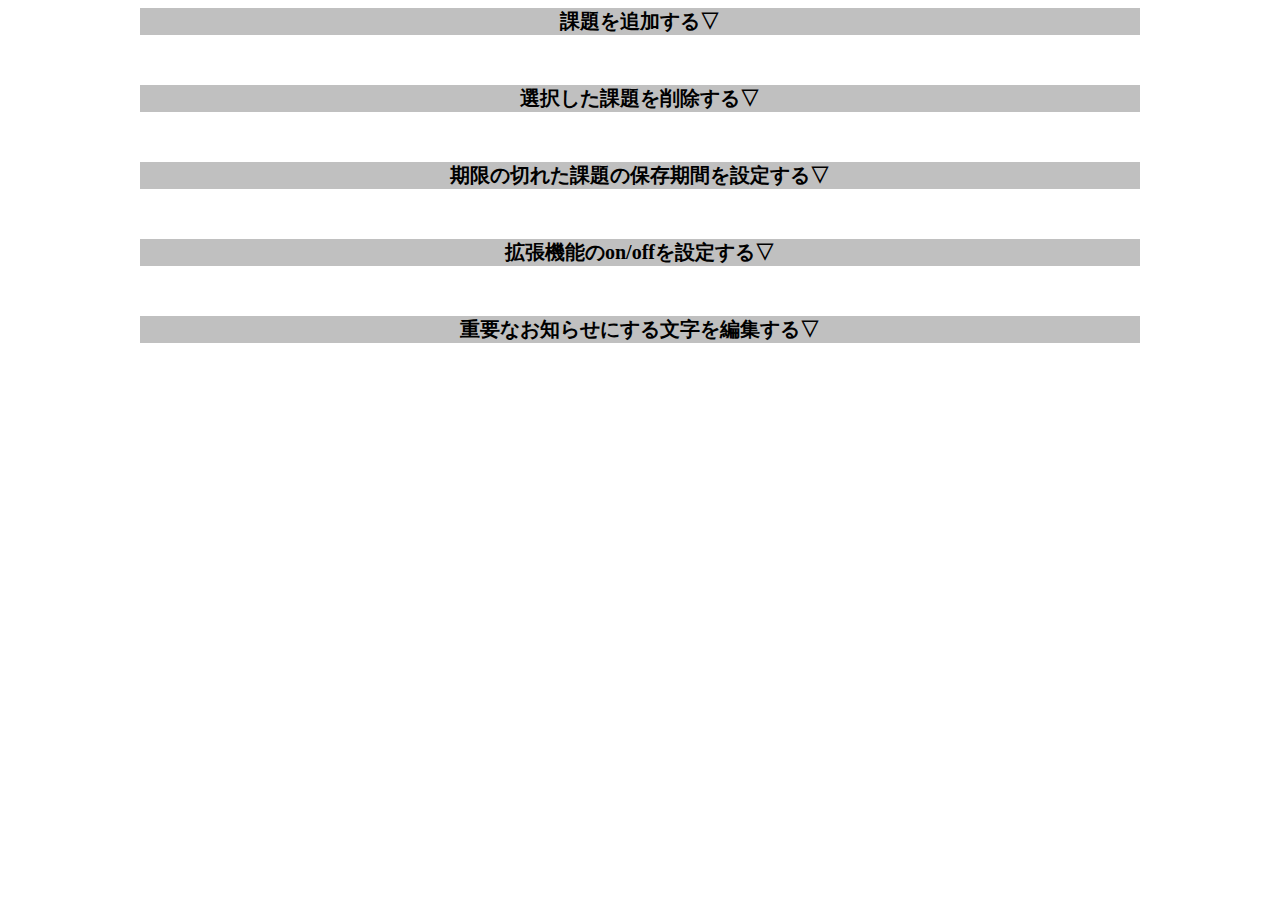
<file: Extension100/option.html>
<!DOCTYPE html>
<html lang="ja">
<head>
	<meta charset="UTF-8">
	<title>Addon Sample Option Page</title>
	<link rel="stylesheet" href="option.css">
</head>
<body >
	<div>

		<div><!-- add task -->
			<details>
				<summary>
					<strong>課題を追加する▽</strong>
				</summary>
				<table border="1" id="addTaskTable">
					<tr>
						<td class="addTask_text">
							<label>科目 : <input type="text" class="addTask_text"></label>
						</td>
					</tr>
					<tr>
						<td class="addTask_text">
							<label>予定 : <input type="text" class="addTask_text"></label>
						</td>
					</tr>
					<tr>
						<td class="addTask_text">
							<label>期限 : <input type="date" class="addTask_text"></label>
							<input type="time" name="example1" class="addTask_text">
						</td>
					</tr>
					<tr>
						<td class="addTask_text">
							<label>URL : <input type="text" class="addTask_text"></label>
						</td>
					</tr>
					<tr>
						<td>
							<button type="button" value="確定" style=" display: block; margin: auto;" id="addTaskButton">確定</button>
						</td>
					</tr>
				</table>
			</details>
		</div>

		<div class="span"></div>

		<div><!-- remove task -->
			<details>
				<summary>
					<strong>選択した課題を削除する▽</strong>
				</summary>
				<div>
					<div class="kcg_prj_div" style="width: 998px; margin: auto; max-height: 500px; overflow-y: scroll; border: 1px #999 solid;">
						<table border="1" id="removeTaskTable">
							<tr><td colspan="4" class="none"></td></tr>
							<tr><td colspan="4" class="none"></td></tr>
						</table>
					</div>
					<div id="removeTask_button_div">
						<button type="button" style="display: block; margin: auto;" id="removeTask_button">削除</button>
					</div>
				</div>
			</details>
		</div>

		<div class="span"></div>

		<div><!-- period -->
			<details>
				<summary>
					<strong>期限の切れた課題の保存期間を設定する▽</strong>
				</summary>
				<table border="1" id="retentionPeriodTable">
					<tr>
						<td class="retentionPeriod_text">
							<label>保存する期間：</label>
							<select name="retentionPeriodSelect" class="retentionPeriod_text">
								<option value="1day" class="retentionPeriod_text">1日間</option>
								<option value="1week" class="retentionPeriod_text">1週間</option>
								<option value="1month" class="retentionPeriod_text">1月間</option>
							</select>
						
						</td>
					</tr>
					<tr>
						<td>
							<button type="button" value="確定" style=" display: block; margin: auto;" id="retentionPeriodButton">確定</button>
						</td>
					</tr>
				</table>
			</details>
		</div>

		<div class="span"></div>

		<div><!-- on/off -->
			<details>
				<summary>
					<strong>拡張機能のon/offを設定する▽</strong>
				</summary>
				<table border="1" id="addonOnOff">
					<tr>
						<td class="onoff_text">
							カレンダーに課題を表示する機能
							<label><input type="radio" name="taskCalendar" value="on">ON</label><label><input type="radio" name="taskCalendar" value="off">OFF</label>
						</td>
					</tr>
					<tr>
						<td class="onoff_text">
							課題データ一覧を表示する機能
							<label><input type="radio" name="taskList" value="on">ON</label><label><input type="radio" name="taskList" value="off">OFF</label>
						</td>
					</tr>
					<tr>
						<td class="onoff_text">
							重要なお知らせを表示する機能
							<label><input type="radio" name="importantNews" value="on">ON</label><label><input type="radio" name="importantNews" value="off">OFF</label>
						</td>
					</tr>
	
					<tr>
						<td>
							<button type="button" value="確定" style=" display: block; margin: auto;" id="addonOnOffButton">確定</button>
						</td>
					</tr>
				</table>
			</details>
		</div>

		<div class="span"></div>

		<div><!-- important -->
			<details>
				<summary>
					<strong>重要なお知らせにする文字を編集する▽</strong>
				</summary>
				<table border="1" id="importantNewsWordEdit">
					<tr>
						<td>
							<div id="importantNewsWordEdit_div">
							</div>
						</td>
					</tr>
					<tr>
						 <td>
							<input type="text" id="mportantNewsWordEditText">
							<button type="button" value="null" id="importantNewsWordEditButton">変更する</button>
						</td>
					</tr>
					<tr >
						<td>
							
							<button type="button" id="importantNewsWordEditButton_add">追加</button>
							<button type="button" id="importantNewsWordEditButton_remove">削除</button>
							<button type="button" style=" display: block; margin: auto;" id="importantNewsWordEditButtonClear" >初期化</button>
						</td>
					</tr>
				</table>
			</details>
		</div>

	</div>
	<script src="option_setting.js"></script>
	<script src="option_task-add.js"></script>
	<script src="option_period.js"></script>
	<script src="option_addonOnOff.js"></script>
	<script src="option_importantWord.js"></script>
	<script src="option_task-remove.js"></script>
	<script src="class.js"></script>
</body>
</html>
</file>
<file: Extension100/option.css>
#addTaskTable, #retentionPeriodTable, #addonOnOff, #importantNewsWordEdit
{
    width: 1000px;
    margin: auto;
}
#removeTaskTable
{
    width: 981px;
    margin: auto;
}

td {
    text-align: center;
    background-color: #f0f0f0;
    height: 50px;
}
td.not_center{
    text-align: initial;
}
.none {
    height: 1px !important;
}
.removeTaskChecBox {
    width: 20px;
    height: 20px;
}
.addTask_text, .retentionPeriod_text, .removeTaskTable_td, .onoff_text, .importantNewsWordEdit_showDivInput, #mportantNewsWordEditText, button, strong, .importantNewsWordEdit_showSpanInput {
    font-size: 20px;
}
.button-group {
    display: flex;
    justify-content: center;
    gap: 10px;
    margin-bottom: 10px;
}
#importantNewsWordEditButtonClear {
    display: block;
    margin: auto;
}
th {
    background-color: #c0c0c0; 
    font-size: 25px;
}
#importantNewsWordEditButton_remove,#removeTask_button{
    color: red;
}
#importantNewsWordEditButton_add{
    color: #165e83;
}
#addTaskButton,#addonOnOffButton,#retentionPeriodButton{
    color: blue;
}
.span {
	margin: 50px;
}
summary {
    width: 1000px;
    display: flex;
    justify-content: center;
    background-color: #c0c0c0;
    margin: 0 auto;
}

#removeTask_button_div {
    margin: auto;
    width: 1000px;
    background-color: #f0f0f0;
    font-size: 25px;
}
</file>
